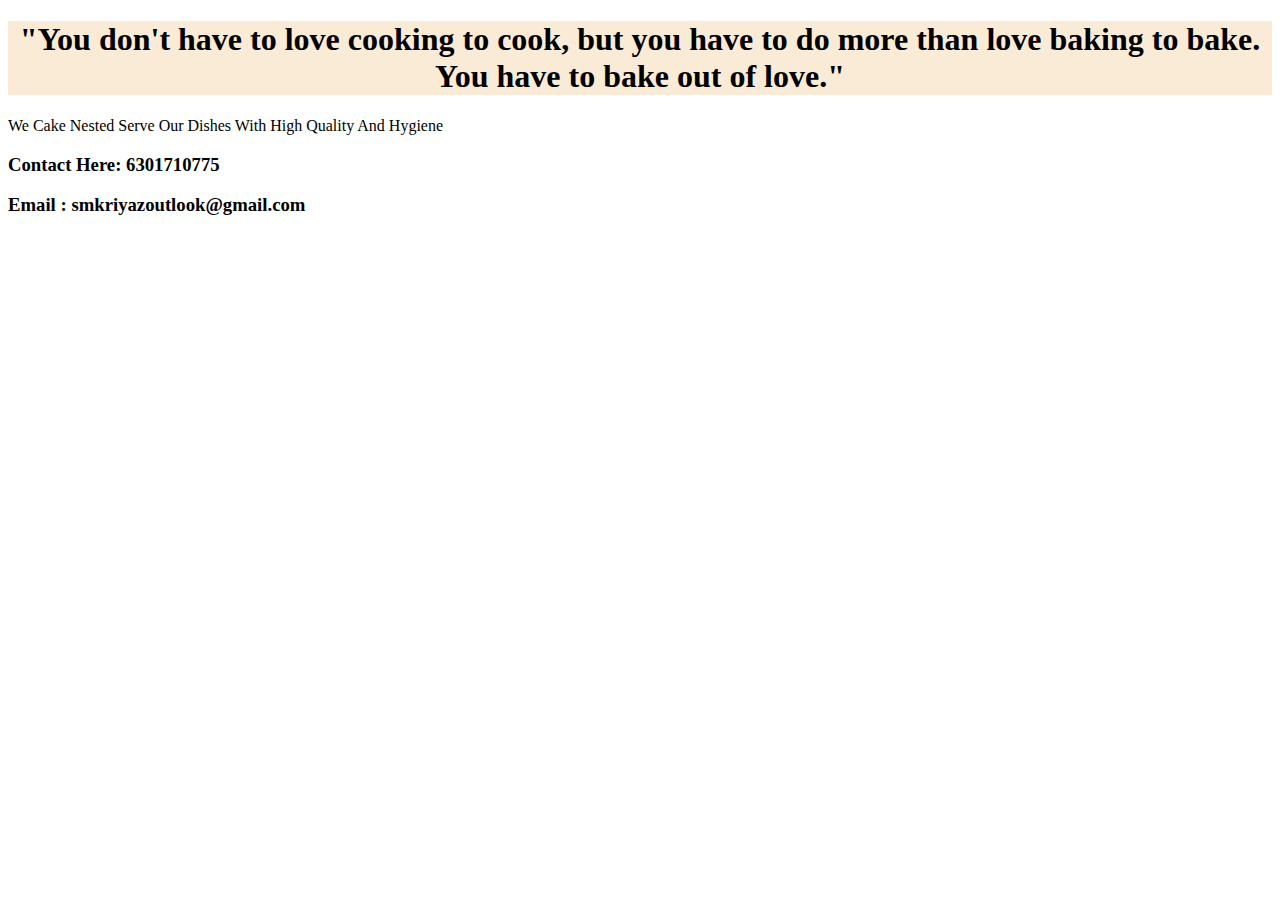
<file: details.html>
<!DOCTYPE html>
<html lang="en">
<head>
    <meta charset="UTF-8">
    <meta http-equiv="X-UA-Compatible" content="IE=edge">
    <meta name="viewport" content="width=device-width, initial-scale=1.0">
    <title>Document</title>
</head>
<body>
   <h1>"You don't have to love cooking to cook, but you have to do more than love baking to bake. You have to bake out of love."</h1>
   <p>We Cake Nested Serve Our Dishes With High Quality And Hygiene</p>
   <h3>Contact Here: 6301710775 </h3>
   <h3>Email : smkriyazoutlook@gmail.com</h3>
   

</body>

<style>
   h1{
    text-align: center;
    background-color: antiquewhite;
   }
</style>
</html>
</file>
